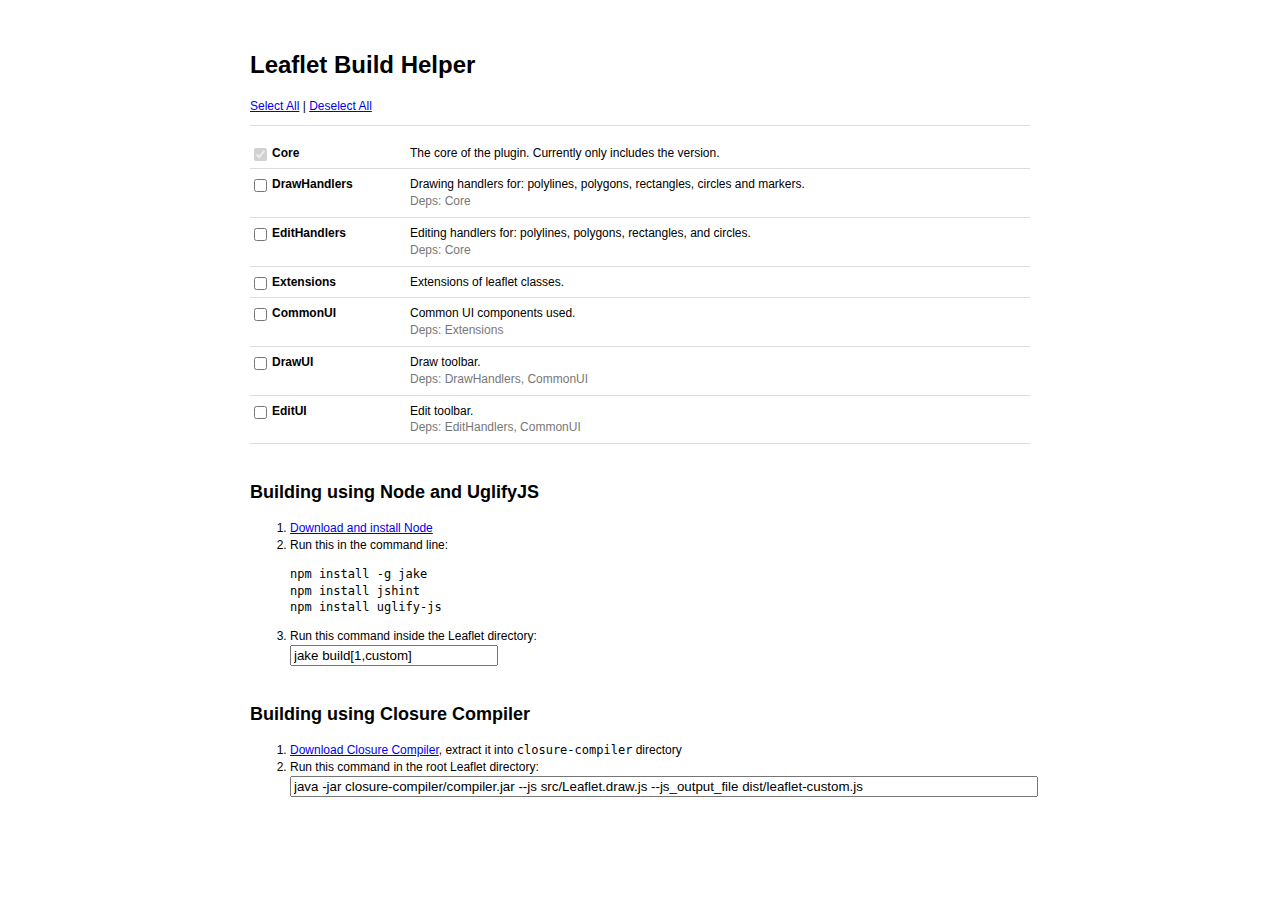
<file: scripts/lib/leaflet-draw/build/build.html>
<!DOCTYPE html>
<html>
<head>
	<title>Leaflet Build Helper</title>

	<script type="text/javascript" src="deps.js"></script>

	<style type="text/css">
		body {
			font: 12px/1.4 Verdana, sans-serif;
			text-align: center;
			padding: 2em 0;
		}
		#container {
			text-align: left;
			margin: 0 auto;
			width: 780px;
		}
		#deplist {
			list-style: none;
			padding: 0;
		}
		#deplist li {
			padding-top: 7px;
			padding-bottom: 7px;
			border-bottom: 1px solid #ddd;
		}
		#deplist li.heading {
			border: none;
			background: #ddd;
			padding: 5px 10px;
			margin-top: 25px;
			border-radius: 5px;
		}
		#deplist input {
			float: left;
			margin-right: 5px;
			display: inline;
		}
		#deplist label {
			float: left;
			width: 160px;
			font-weight: bold;
		}
		#deplist div {
			display: table-cell;
			height: 1%;
		}
		#deplist .desc {
		}

		#deplist .deps {
			color: #777;
		}

		#command {
			width: 100%;
		}
		#command2 {
			width: 200px;
		}

		#toolbar {
			padding-bottom: 10px;
			border-bottom: 1px solid #ddd;
		}

		h2 {
			margin-top: 2em;
		}
	</style>
</head>
<body>
	<div id="container">
		<h1>Leaflet Build Helper</h1>

		<p id="toolbar">
			<a id="select-all" href="#all">Select All</a> |
			<a id="deselect-all" href="#none">Deselect All</a>
		</p>

		<ul id="deplist"></ul>

		<h2>Building using Node and UglifyJS</h2>
		<ol>
			<li><a href="http://nodejs.org/#download">Download and install Node</a></li>
			<li>Run this in the command line:<br />
			<pre><code>npm install -g jake
npm install jshint
npm install uglify-js</code></pre></li>
			<li>Run this command inside the Leaflet directory: <br /><input type="text" id="command2" />
		</ol>
		<h2>Building using Closure Compiler</h2>
		<ol>
			<li><a href="http://closure-compiler.googlecode.com/files/compiler-latest.zip">Download Closure Compiler</a>, extract it into <code>closure-compiler</code> directory</li>
			<li>Run this command in the root Leaflet directory: <br /><input type="text" id="command" /></li>
		</ol>
	</div>

	<script type="text/javascript">
		var deplist = document.getElementById('deplist'),
			commandInput = document.getElementById('command'),
			commandInput2 = document.getElementById('command2');

		document.getElementById('select-all').onclick = function() {
			var checks = deplist.getElementsByTagName('input');
			for (var i = 0; i < checks.length; i++) {
				checks[i].checked = true;
			}
			updateCommand();
			return false;
		};

		document.getElementById('deselect-all').onclick = function() {
			var checks = deplist.getElementsByTagName('input');
			for (var i = 0; i < checks.length; i++) {
				if (!checks[i].disabled) {
					checks[i].checked = false;
				}
			}
			updateCommand();
			return false;
		};

		function updateCommand() {
			var files = {};
			var checks = deplist.getElementsByTagName('input');
			var compsStr = '';

			for (var i = 0, len = checks.length; i < len; i++) {
				if (checks[i].checked) {
					var srcs = deps[checks[i].id].src;
					for (var j = 0, len2 = srcs.length; j < len2; j++) {
						files[srcs[j]] = true;
					}
					compsStr = '1' + compsStr;
				} else {
					compsStr = '0' + compsStr;
				}
			}

			var command = 'java -jar closure-compiler/compiler.jar ';
			for (var src in files) {
				command += '--js src/' + src + ' ';
			}
			command += '--js_output_file dist/leaflet-custom.js';

			commandInput.value = command;

			commandInput2.value = 'jake build[' + parseInt(compsStr, 2).toString(32) + ',custom]';
		}

		function inputSelect() {
			this.focus();
			this.select();
		};

		commandInput.onclick = inputSelect;
		commandInput2.onclick = inputSelect;

		function onCheckboxChange() {
			if (this.checked) {
				var depDeps = deps[this.id].deps;
				if (depDeps) {
					for (var i = 0; i < depDeps.length; i++) {
						var check = document.getElementById(depDeps[i]);
						if (!check.checked) {
							check.checked = true;
							check.onchange();
						}
					}
				}
			} else {
				var checks = deplist.getElementsByTagName('input');
				for (var i = 0; i < checks.length; i++) {
					var dep = deps[checks[i].id];
					if (!dep.deps) { continue; }
					for (var j = 0; j < dep.deps.length; j++) {
						if (dep.deps[j] === this.id) {
							if (checks[i].checked) {
								checks[i].checked = false;
								checks[i].onchange();
							}
						}
					}
				}
			}
			updateCommand();
		}

		for (var name in deps) {
			var li = document.createElement('li');

			if (deps[name].heading) {
				var heading = document.createElement('li');
				heading.className = 'heading';
				heading.appendChild(document.createTextNode(deps[name].heading));
				deplist.appendChild(heading);
			}

			var div = document.createElement('div');

			var label = document.createElement('label');

			var check = document.createElement('input');
			check.type = 'checkbox';
			check.id = name;
			label.appendChild(check);
			check.onchange = onCheckboxChange;

			if (name == 'Core') {
				check.checked = true;
				check.disabled = true;
			}

			label.appendChild(document.createTextNode(name));
			label.htmlFor = name;

			li.appendChild(label);

			var desc = document.createElement('span');
			desc.className = 'desc';
			desc.appendChild(document.createTextNode(deps[name].desc));

			var depText = deps[name].deps && deps[name].deps.join(', ');
			if (depText) {
				var depspan = document.createElement('span');
				depspan.className = 'deps';
				depspan.appendChild(document.createTextNode('Deps: ' + depText));
			}

			div.appendChild(desc);
			div.appendChild(document.createElement('br'));
			if (depText) { div.appendChild(depspan); }

			li.appendChild(div);

			deplist.appendChild(li);
		}
		updateCommand();
	</script>
</body>
</html>
</file>
